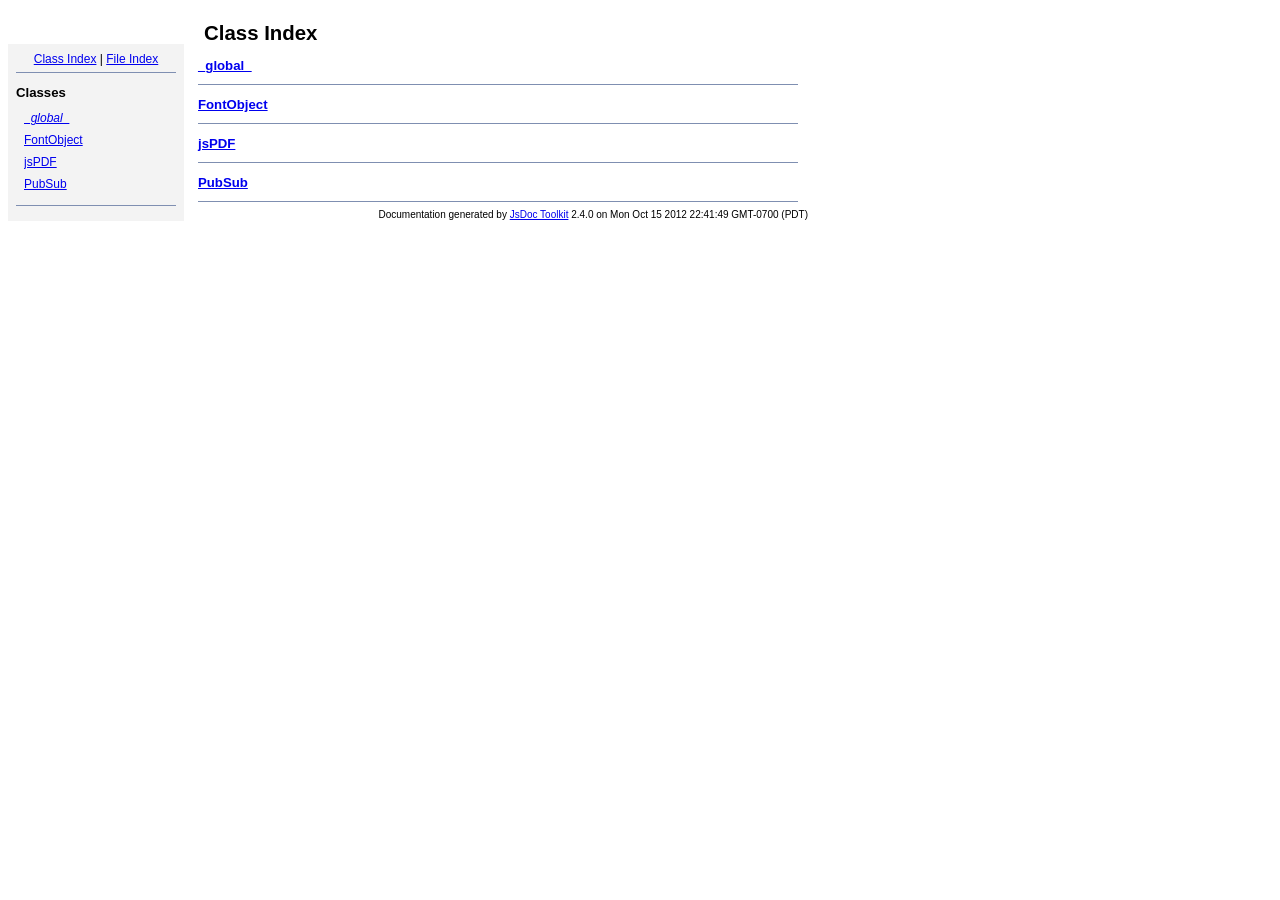
<file: js/external/jsPDF/doc/index.html>
<!DOCTYPE html PUBLIC "-//W3C//DTD XHTML 1.0 Transitional//EN"
        "http://www.w3.org/TR/xhtml1/DTD/xhtml1-transitional.dtd">
<html xmlns="http://www.w3.org/1999/xhtml" xml:lang="en" lang="en">
	<head>
		<meta http-equiv="content-type" content="text/html; charset=utf-8" />
		
		<title>JsDoc Reference - Index</title>
		<meta name="generator" content="JsDoc Toolkit" />
		
		<style type="text/css">
		/* default.css */
body
{
	font: 12px "Lucida Grande", Tahoma, Arial, Helvetica, sans-serif;
	width: 800px;
}

.header
{
	clear: both;
	background-color: #ccc;
	padding: 8px;
}

h1
{
	font-size: 150%;
	font-weight: bold;
	padding: 0;
	margin: 1em 0 0 .3em;
}

hr
{
	border: none 0;
	border-top: 1px solid #7F8FB1;
	height: 1px;
}

pre.code
{
	display: block;
	padding: 8px;
	border: 1px dashed #ccc;
}

#index
{
	margin-top: 24px;
	float: left;
	width: 160px;
	position: absolute;
	left: 8px;
	background-color: #F3F3F3;
	padding: 8px;
}

#content
{
	margin-left: 190px;
	width: 600px;
}

.classList
{
	list-style-type: none;
	padding: 0;
	margin: 0 0 0 8px;
	font-family: arial, sans-serif;
	font-size: 1em;
	overflow: auto;
}

.classList li
{
	padding: 0;
	margin: 0 0 8px 0;
}

.summaryTable { width: 100%; }

h1.classTitle
{
	font-size:170%;
	line-height:130%;
}

h2 { font-size: 110%; }
caption, div.sectionTitle
{
	background-color: #7F8FB1;
	color: #fff;
	font-size:130%;
	text-align: left;
	padding: 2px 6px 2px 6px;
	border: 1px #7F8FB1 solid;
}

div.sectionTitle { margin-bottom: 8px; }
.summaryTable thead { display: none; }

.summaryTable td
{
	vertical-align: top;
	padding: 4px;
	border-bottom: 1px #7F8FB1 solid;
	border-right: 1px #7F8FB1 solid;
}

/*col#summaryAttributes {}*/
.summaryTable td.attributes
{
	border-left: 1px #7F8FB1 solid;
	width: 140px;
	text-align: right;
}

td.attributes, .fixedFont
{
	line-height: 15px;
	color: #002EBE;
	font-family: "Courier New",Courier,monospace;
	font-size: 13px;
}

.summaryTable td.nameDescription
{
	text-align: left;
	font-size: 13px;
	line-height: 15px;
}

.summaryTable td.nameDescription, .description
{
	line-height: 15px;
	padding: 4px;
	padding-left: 4px;
}

.summaryTable { margin-bottom: 8px; }

ul.inheritsList
{
	list-style: square;
	margin-left: 20px;
	padding-left: 0;
}

.detailList {
	margin-left: 20px; 
	line-height: 15px;
}
.detailList dt { margin-left: 20px; }

.detailList .heading
{
	font-weight: bold;
	padding-bottom: 6px;
	margin-left: 0;
}

.light, td.attributes, .light a:link, .light a:visited
{
	color: #777;
	font-style: italic;
}

.fineprint
{
	text-align: right;
	font-size: 10px;
}
		</style>
	</head>
	
	<body>
		<div id="header">
</div>
		
		<div id="index">
			<div align="center"><a href="index.html">Class Index</a>
| <a href="files.html">File Index</a></div>
<hr />
<h2>Classes</h2>
<ul class="classList">
	
	<li><i><a href="symbols/_global_.html">_global_</a></i></li>
	
	<li><a href="symbols/FontObject.html">FontObject</a></li>
	
	<li><a href="symbols/jsPDF.html">jsPDF</a></li>
	
	<li><a href="symbols/PubSub.html">PubSub</a></li>
	
</ul>
<hr />
		</div>
		
		<div id="content">
			<h1 class="classTitle">Class Index</h1>
			
			
			<div>
				<h2><a href="symbols/_global_.html">_global_</a></h2>
				
			</div>
			<hr />
			
			<div>
				<h2><a href="symbols/FontObject.html">FontObject</a></h2>
				
			</div>
			<hr />
			
			<div>
				<h2><a href="symbols/jsPDF.html">jsPDF</a></h2>
				
			</div>
			<hr />
			
			<div>
				<h2><a href="symbols/PubSub.html">PubSub</a></h2>
				
			</div>
			<hr />
			
			
		</div>
		<div class="fineprint" style="clear:both">
			
			Documentation generated by <a href="http://code.google.com/p/jsdoc-toolkit/" target="_blankt">JsDoc Toolkit</a> 2.4.0 on Mon Oct 15 2012 22:41:49 GMT-0700 (PDT)
		</div>
	</body>
</html>
</file>
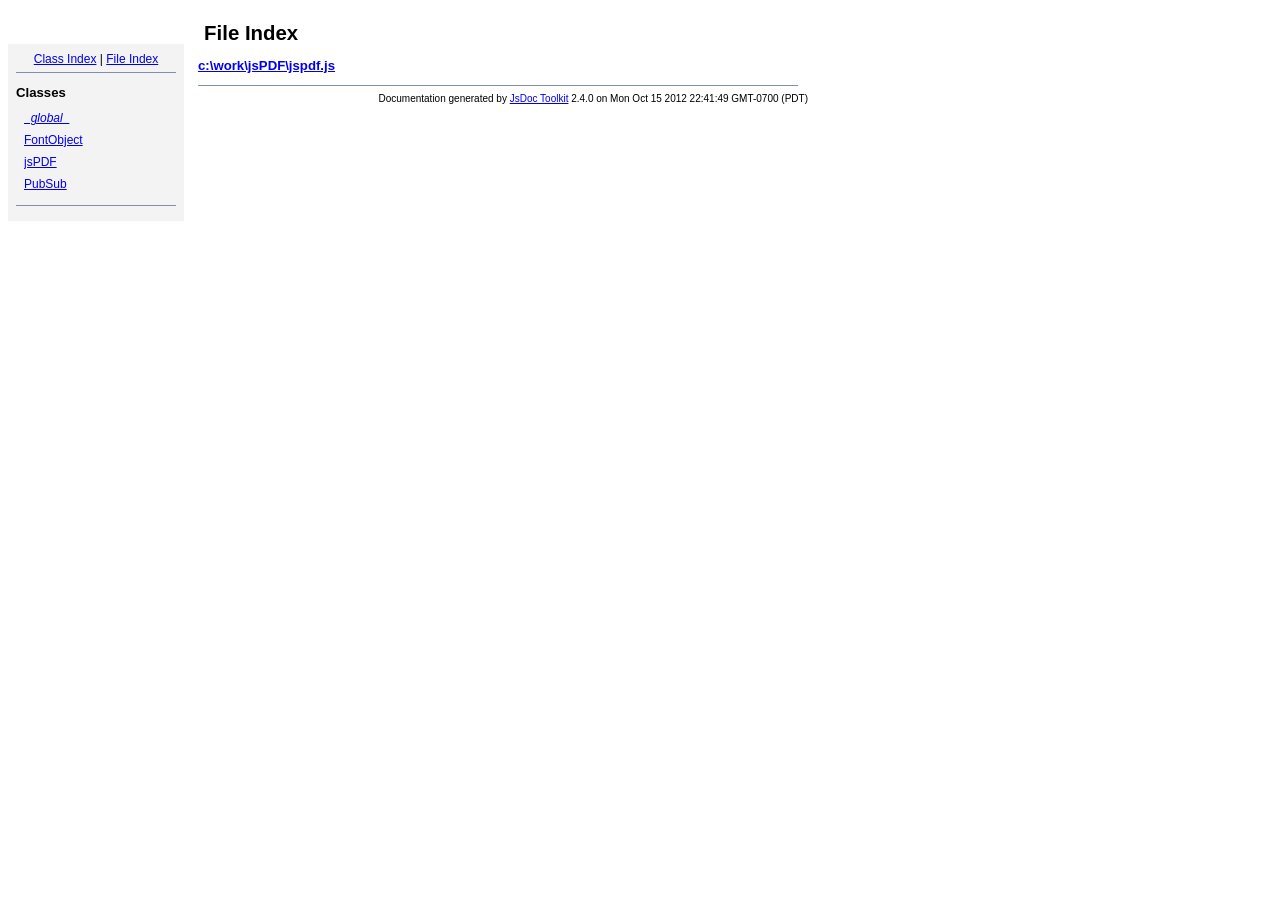
<file: js/external/jsPDF/doc/files.html>
<!DOCTYPE html PUBLIC "-//W3C//DTD XHTML 1.0 Transitional//EN"
        "http://www.w3.org/TR/xhtml1/DTD/xhtml1-transitional.dtd">
<html xmlns="http://www.w3.org/1999/xhtml" xml:lang="en" lang="en">
	<head>
		<meta http-equiv="content-type" content="text/html; charset=utf-8" />
		
		<title>JsDoc Reference - File Index</title>
		<meta name="generator" content="JsDoc Toolkit" />
		
		<style type="text/css">
		/* default.css */
body
{
	font: 12px "Lucida Grande", Tahoma, Arial, Helvetica, sans-serif;
	width: 800px;
}

.header
{
	clear: both;
	background-color: #ccc;
	padding: 8px;
}

h1
{
	font-size: 150%;
	font-weight: bold;
	padding: 0;
	margin: 1em 0 0 .3em;
}

hr
{
	border: none 0;
	border-top: 1px solid #7F8FB1;
	height: 1px;
}

pre.code
{
	display: block;
	padding: 8px;
	border: 1px dashed #ccc;
}

#index
{
	margin-top: 24px;
	float: left;
	width: 160px;
	position: absolute;
	left: 8px;
	background-color: #F3F3F3;
	padding: 8px;
}

#content
{
	margin-left: 190px;
	width: 600px;
}

.classList
{
	list-style-type: none;
	padding: 0;
	margin: 0 0 0 8px;
	font-family: arial, sans-serif;
	font-size: 1em;
	overflow: auto;
}

.classList li
{
	padding: 0;
	margin: 0 0 8px 0;
}

.summaryTable { width: 100%; }

h1.classTitle
{
	font-size:170%;
	line-height:130%;
}

h2 { font-size: 110%; }
caption, div.sectionTitle
{
	background-color: #7F8FB1;
	color: #fff;
	font-size:130%;
	text-align: left;
	padding: 2px 6px 2px 6px;
	border: 1px #7F8FB1 solid;
}

div.sectionTitle { margin-bottom: 8px; }
.summaryTable thead { display: none; }

.summaryTable td
{
	vertical-align: top;
	padding: 4px;
	border-bottom: 1px #7F8FB1 solid;
	border-right: 1px #7F8FB1 solid;
}

/*col#summaryAttributes {}*/
.summaryTable td.attributes
{
	border-left: 1px #7F8FB1 solid;
	width: 140px;
	text-align: right;
}

td.attributes, .fixedFont
{
	line-height: 15px;
	color: #002EBE;
	font-family: "Courier New",Courier,monospace;
	font-size: 13px;
}

.summaryTable td.nameDescription
{
	text-align: left;
	font-size: 13px;
	line-height: 15px;
}

.summaryTable td.nameDescription, .description
{
	line-height: 15px;
	padding: 4px;
	padding-left: 4px;
}

.summaryTable { margin-bottom: 8px; }

ul.inheritsList
{
	list-style: square;
	margin-left: 20px;
	padding-left: 0;
}

.detailList {
	margin-left: 20px; 
	line-height: 15px;
}
.detailList dt { margin-left: 20px; }

.detailList .heading
{
	font-weight: bold;
	padding-bottom: 6px;
	margin-left: 0;
}

.light, td.attributes, .light a:link, .light a:visited
{
	color: #777;
	font-style: italic;
}

.fineprint
{
	text-align: right;
	font-size: 10px;
}
		</style>
	</head>
	
	<body>
		<div id="header">
</div>
		
		<div id="index">
			<div align="center"><a href="index.html">Class Index</a>
| <a href="files.html">File Index</a></div>
<hr />
<h2>Classes</h2>
<ul class="classList">
	
	<li><i><a href="symbols/_global_.html">_global_</a></i></li>
	
	<li><a href="symbols/FontObject.html">FontObject</a></li>
	
	<li><a href="symbols/jsPDF.html">jsPDF</a></li>
	
	<li><a href="symbols/PubSub.html">PubSub</a></li>
	
</ul>
<hr />
		</div>
		
		<div id="content">
			<h1 class="classTitle">File Index</h1>
			
			
			<div>
				<h2><a href="symbols/src/c__work_jsPDF_jspdf.js.html">c:\work\jsPDF\jspdf.js</a></h2>
				
				<dl>
					
					
					
					
				</dl>
			</div>
			<hr />
			
			
		</div>
		<div class="fineprint" style="clear:both">
			
			Documentation generated by <a href="http://code.google.com/p/jsdoc-toolkit/" target="_blankt">JsDoc Toolkit</a> 2.4.0 on Mon Oct 15 2012 22:41:49 GMT-0700 (PDT)
		</div>
	</body>
</html>
</file>
